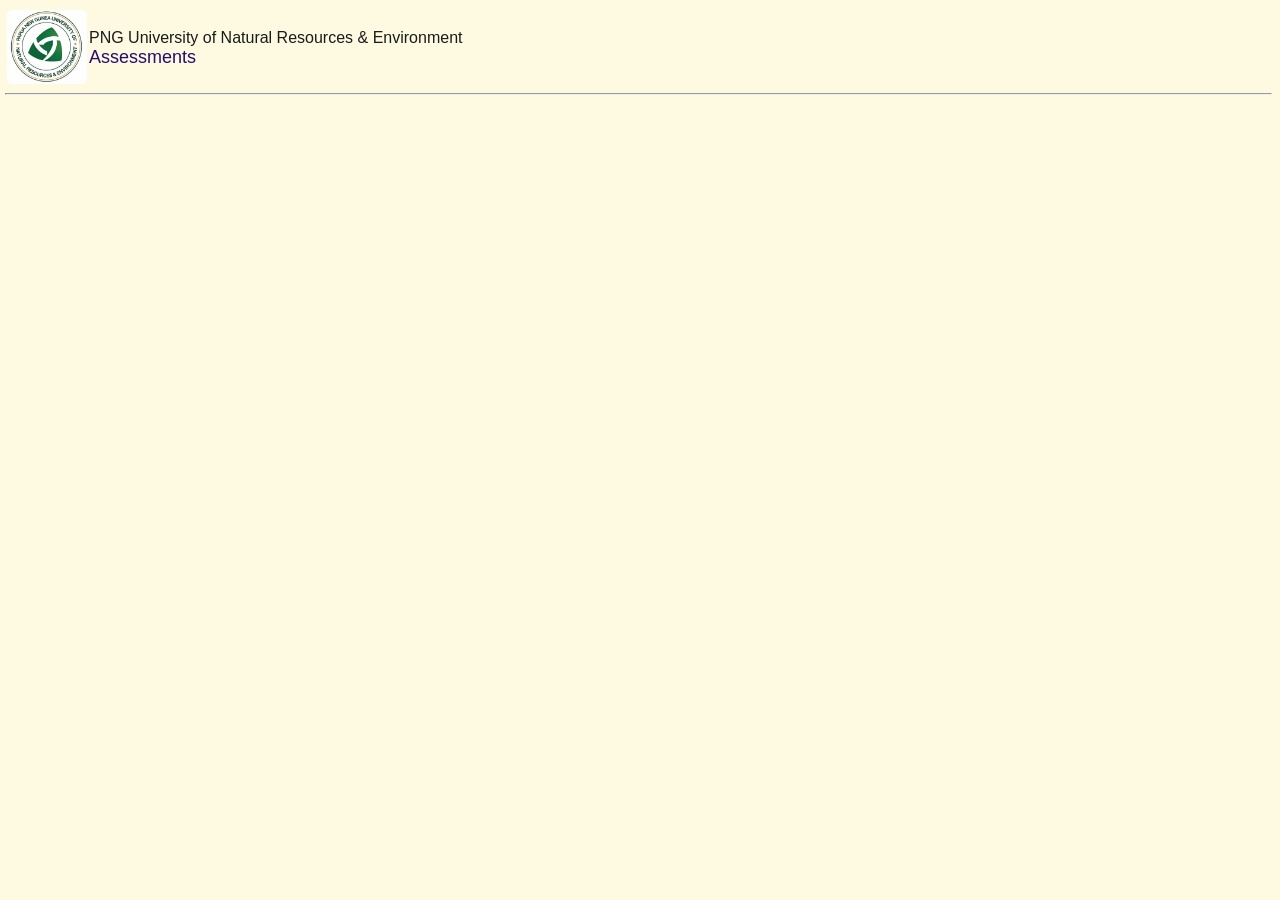
<file: headx.html>
<!DOCTYPE html>
<html lang="en">
    <head><link rel ="stylesheet" href="styles.css"></head>
    <body>
<div style="display: block; margin-top:0px; position:relative;">
<table cellpadding ="0" border="0">
<tr>
    <td>
    <img src="img/unrelogo.jpg" width ="80px"  height="74px" border ="0">
    </td>
  
    <td>
  <span style="color:rgb(25, 28, 26); font-family: Verdana, Geneva, Tahoma, sans-serif; font-size: 16px;">PNG University of Natural Resources & Environment</span><br>
  <span style="color:rgb(42, 11, 109); font-family: 'Calibri, Gill Sans', 'Gill Sans MT', 'Trebuchet MS', sans-serif, Geneva, Tahoma, sans-serif; font-size: 18px;">Assessments</span><br>

    </td>

</tr>
</table>
<HR>
    </div>
    </body>
</html>
</file>
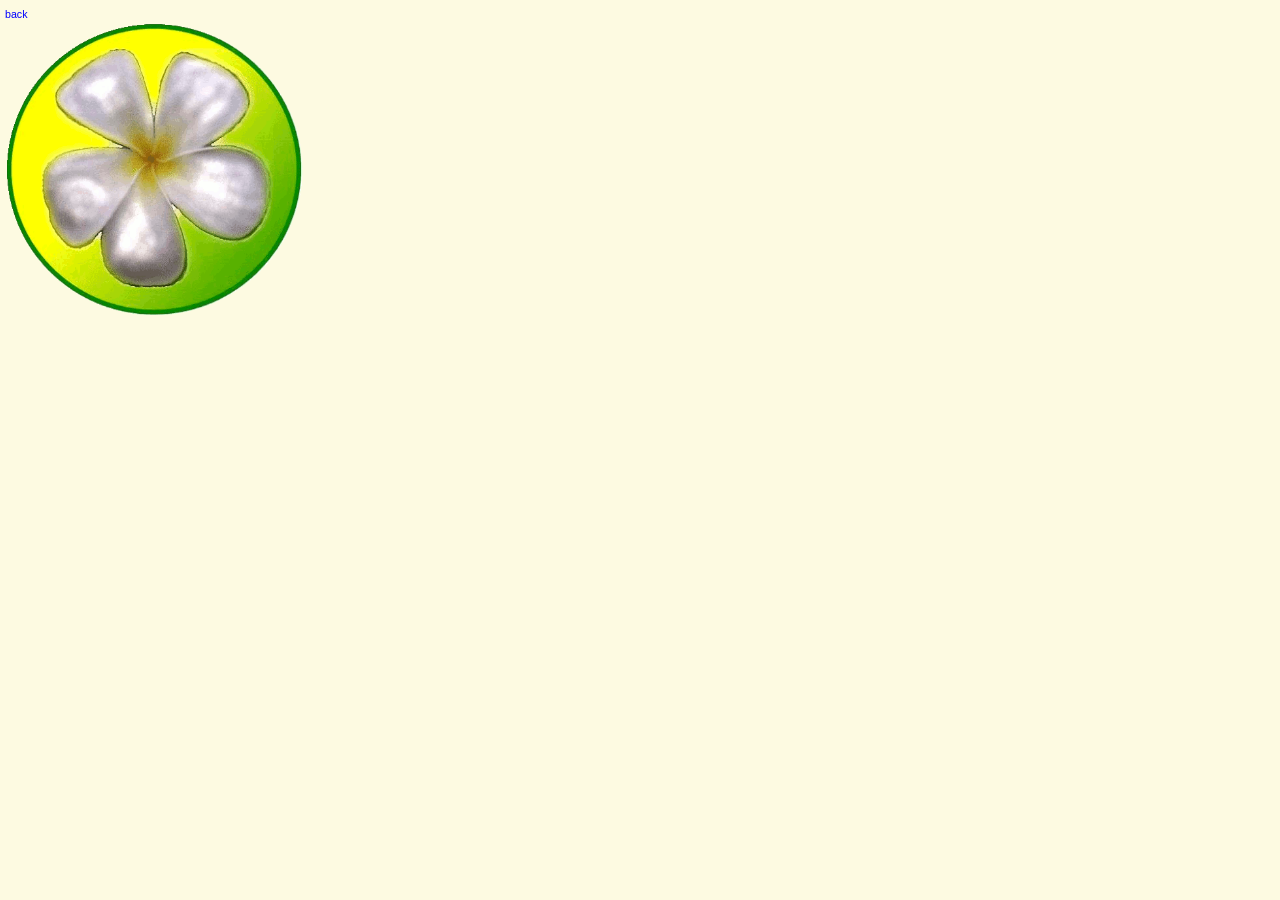
<file: homet.html>
<!DOCTYPE html>
<html lang="en">
    <head><link rel ="stylesheet" href="styles.css"></head>
    <body>
       
<a href="menumx.html" target="wrkf"> back</a><br>
<img src="img/kbclogo.gif" width="300px" height="300px">
    </body>
</file>
<file: styles.css>
/* styles.css */

* {
  font-family:Calibri (Body),sans-serif;
  font-size  :8pt;
}

body {
  
  margin-left:5px;
  background:#fdfae1;
  border    :0px solid #ff0080;
}

img{

border-radius:5px;
}


li a, .button  {
  text-decoration:none;
   
}

li a:hover, .button:hover {
  color:red;
  cursor:pointer;
}

 


.menu li, .button {
  display           :inline;
  padding           :5px 5px;
  border            :0px solid #020200;
  font-family		:calibr;
  text-decoration	:none;
  background        :transparent;
	color           :#040404;
	border-radius     :10px;
	
	box-shadow        :1px 1px 1px 1px #000000;
}

.smenu li, .button {
  display           :inline;
  padding           :2px 2px;
  border            :1px solid #020200;
  font-family		:calibr;
  font-size: 10px;
  text-decoration	:none;
  background        :solid #99cc00 ;
	color           :#0cd019;
	border-radius     :1px;
	cursor: pointer;
	box-shadow        :1px 1px 1px 1px #000000;
}


.sbmenu li,.sbbuton{
  display           :block;
  padding           :2px 2px;
  border            :1px solid #020200;
  font-family		:calibr;
  text-decoration	:none;
  background        :solid #99cc00 ;
	color           :#040404;
	border-radius     :5px;
	
	box-shadow        :1px 0px 0px 0px #000000;
}

a{
color:Blue;
text-decoration :none;
font-family:Agency fb,sans-serif;
}

iframe{
frameborder:none;
resize:horizontal; overflow:horizontal;'
}
</file>
